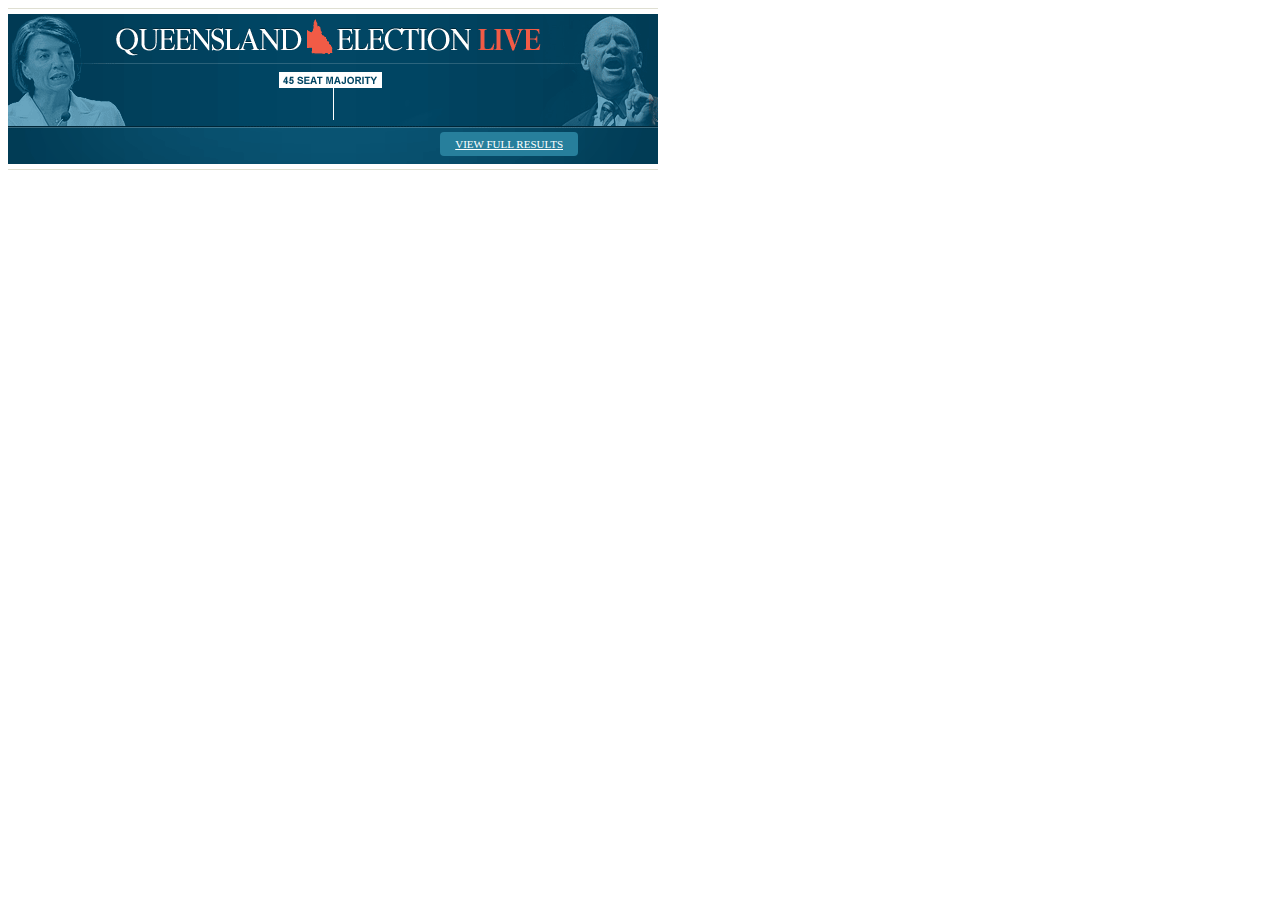
<file: src/min.html>
<html xmlns="http://www.w3.org/1999/xhtml" xml:lang="en-au" lang="en-au">
	<head>
		<meta name = "viewport" content = "initial-scale = 1.0, maximum-scale = 1.0, user-scalable = no, width = device-width">
		<title>QLD Elections Live Feed</title>
		<!-- styles network -->
		<link rel="stylesheet" media="screen" type="text/css" href="http://media.news.com.au/fe/tmp/news-network/news-network.css">
		<link rel="stylesheet" media="screen" type="text/css" href="http://resources2.news.com.au/cs/australian/paid/css/includes-concat-min.css">
		<link rel="stylesheet" media="screen" type="text/css" href="http://resources2.news.com.au/cs/australian/paid/css/top-includes-concat-min.css">
		<link rel="stylesheet" media="screen" type="text/css" href="http://media.theaustralian.com.au/fe/hotfixes/css/launch-styles.css">
		<!-- stylesheets -->
		
		<link rel="stylesheet" media="screen" type="text/css" href="css/min_styles.css" />
		
		<!-- JS Network  -->
		<script src="http://resources1.news.com.au/cs/network/js/library/network-3rdpartylibs-concat-min.js"></script>
		<!-- JS ThirdParty -->
	
		<!-- JS custom -->
		<!-- views -->
		<script src="js/qldLive/MinBar.js"></script>
		<!-- utils -->
		<script src="js/qldLive/utils/extensitions.js"></script>
		<script src="js/qldLive/utils/DataAPILoader.js"></script>
		<!-- mvc -->
		<script src="js/qldLive/Model.js"></script>
		
	
	</head>
	<body style="background: none;">
		<div id='qldElectionsMinLive'>
			<div class="panel">
				<h1>Queensland State Elections 2012 Live</h1>
				<div class="parties"></div>
				<div class="infobar">
					<h4></h4>
					<a href="http://www.theaustralian.com.au/national-affairs/elections/state/qld-election-2012">View full results</a>
				</div>
			</div>
		</div>
		<script>
			$(document).ready(function() {
				new ndm.australian.qldlive.MinBar('#qldElectionsMinLive');
			});
		</script>
	</body>
</html>
</file>
<file: src/css/min_styles.css>
#qldElectionsMinLive {margin:0 0 10px 0; color: #fff;  background: #fff; border-top:1px solid #dfdfd2;  border-bottom:1px solid #dfdfd2; padding: 5px 0 5px 0; width:650px}
#qldElectionsMinLive .panel {background:#03415c url('../img/min_bg.png') no-repeat; padding: 55px 80px 0 80px; width:490px; *width:650px; height:95px;*height:150px; position: relative; }
#qldElectionsMinLive h1 {display: none;}


#qldElectionsMinLive .parties {}
#qldElectionsMinLive .parties h3 {color: #fff; font-size: 20px; float: left;}
#qldElectionsMinLive .parties .party {margin:0; float: left; width:49%;}
#qldElectionsMinLive .parties .party img {float:left; margin: 0 10px 0 0; width:48px;}
#qldElectionsMinLive .ALP { }
#qldElectionsMinLive .ALP h3 {float:left; width:150px}
#qldElectionsMinLive .LNP { text-align: right;}
#qldElectionsMinLive .LNP h3 {float:right;}
#qldElectionsMinLive .partyBar {float:left; width:100px; height:20px; background: #ef5b46; margin: 0px;position: absolute;top: 80px; left: 80px;-webkit-box-shadow: 0px 1px 1px 0px rgba(0, 0, 0, 0.2);
-moz-box-shadow: 0px 1px 1px 0px rgba(0, 0, 0, 0.2);
box-shadow: 0px 1px 1px 0px rgba(0, 0, 0, 0.2);}
#qldElectionsMinLive .partyBar.LNP {margin: 0; background:#146eaf; left:325px}

#qldElectionsMinLive .infobar {position: absolute;top: 118px; left: 80px; width:490px;}
#qldElectionsMinLive .infobar  h4 {text-transform: uppercase; font-size: 14px; margin: 5px 0 0 0; width:300px; float: left; font-family: 'Times New Roman',serif; font-weight: bold;}
#qldElectionsMinLive .infobar a {font-size: 11px;float:right; display: block; cursor:pointer; text-align: center;color:#fff; background: #277f9c; padding: 6px 15px; -webkit-border-radius: 4px;-moz-border-radius: 4px;border-radius: 4px; text-transform: uppercase; font-weight: normal;}
#qldElectionsMinLive .infobar a:hover {text-decoration: none; background: #2d9ec4;}

/**  */
</file>
